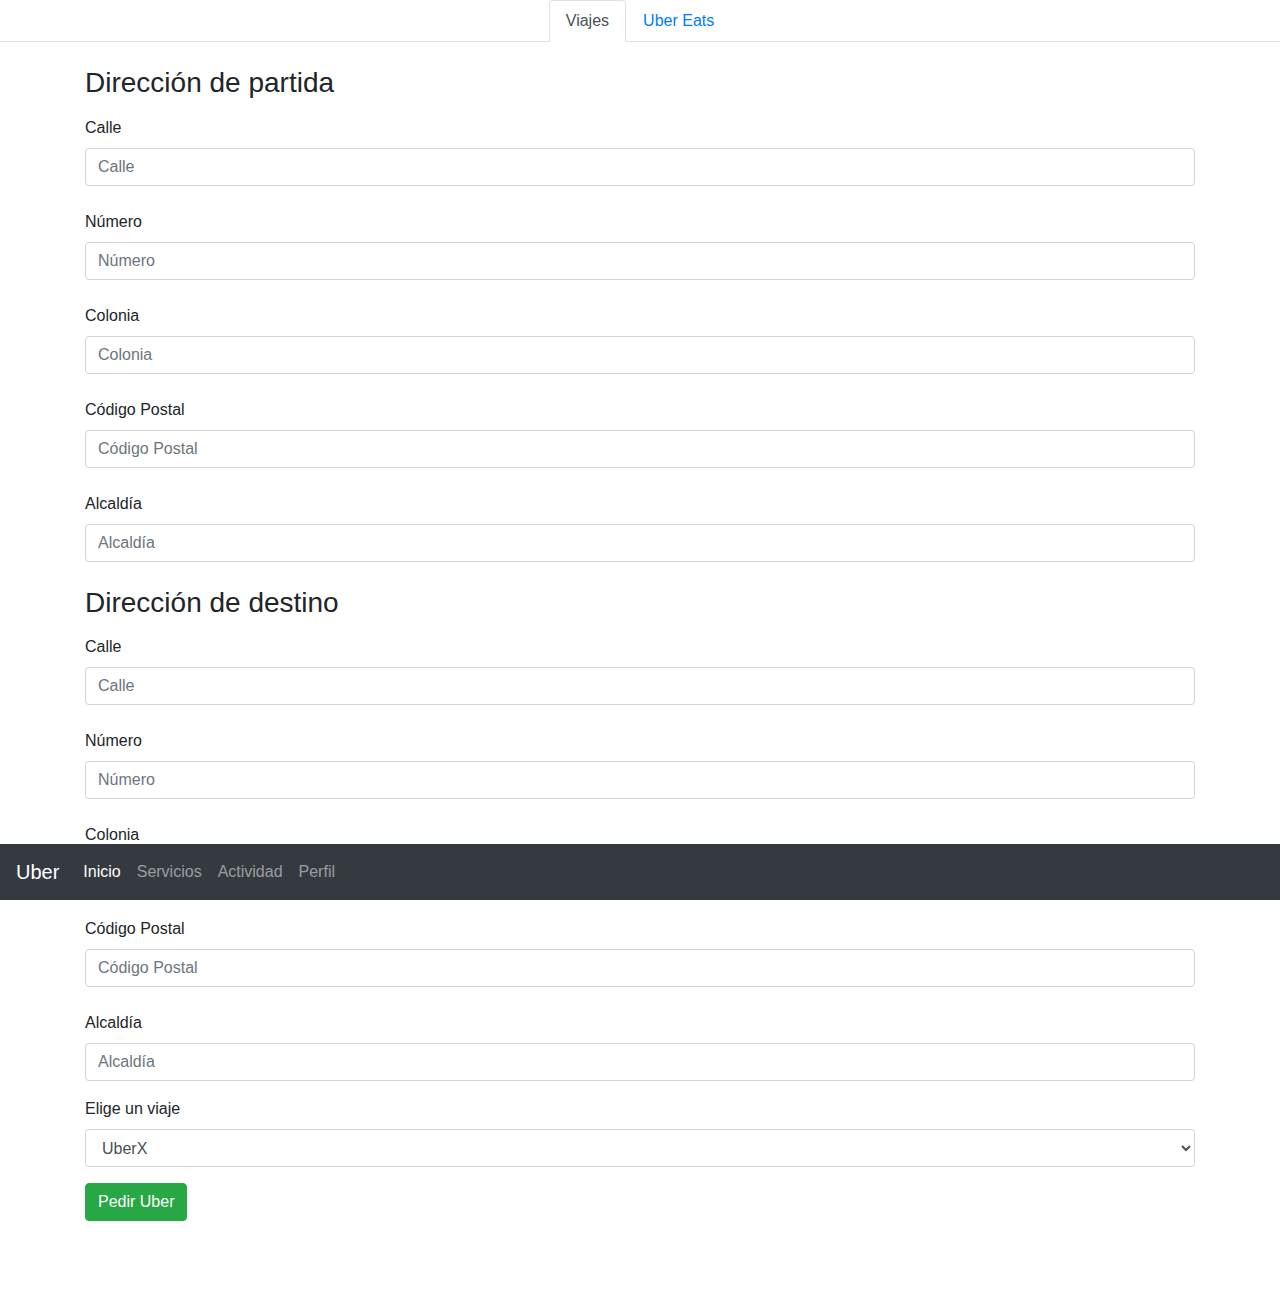
<file: viajes.html>
<!DOCTYPE html>
<html lang="es">

<head>
    <meta charset="UTF-8">
    <meta name="viewport" content="width=device-width, initial-scale=1, shrink-to-fit=no">
    <link rel="stylesheet" href="https://stackpath.bootstrapcdn.com/bootstrap/4.5.2/css/bootstrap.min.css">
    <link rel="stylesheet" href="styles.css">
    <title>Pedir Uber</title>

    <style>
        .container {
            margin-bottom: 80px; /* o ajusta el valor según sea necesario */
        }
    </style>
</head>

<body>

    <!-- Barra de navegación -->
    <nav class="navbar navbar-expand-md navbar-dark bg-dark fixed-bottom">
        <a class="navbar-brand" href="#">Uber</a>
        <button class="navbar-toggler" type="button" data-toggle="collapse" data-target="#navbarNav"
            aria-controls="navbarNav" aria-expanded="false" aria-label="Toggle navigation">
            <span class="navbar-toggler-icon"></span>
        </button>
        <div class="collapse navbar-collapse" id="navbarNav">
            <ul class="navbar-nav">
                <li class="nav-item active">
                    <a class="nav-link" href="./index.html">Inicio</a>
                </li>
                <li class="nav-item">
                    <a class="nav-link" href="#servicios">Servicios</a>
                </li>
                <li class="nav-item">
                    <a class="nav-link" href="#actividad">Actividad</a>
                </li>
                <li class="nav-item">
                    <a class="nav-link" href="#perfil">Perfil</a>
                </li>
            </ul>
        </div>
    </nav>

    <!-- Contenido principal -->
    <ul class="nav nav-tabs d-flex justify-content-center">
        <li class="nav-item">
            <a class="nav-link active" aria-current="page" href="./viajes.html">Viajes</a>
        </li>
        <li class="nav-item">
            <a class="nav-link" href="./eats.html">Uber Eats</a>
        </li>
    </ul>
    <div class="container">
        <form id="pedidoForm">
            <h3 class="pt-4">Dirección de partida</h3>
            <div class="form-group pt-2">
                <label for="calle">Calle</label>
                <input type="text" class="form-control" id="calle" placeholder="Calle" required pattern="[a-zA-Z0-9\s]+">
                <small id="calleError" class="form-text text-danger"></small>
            </div>
            <!-- Agregados campos de dirección -->
            <div class="form-group pt-2">
                <label for="numero">Número</label>
                <input type="text" class="form-control" id="numero" placeholder="Número" required pattern="[0-9]+">
                <small id="numeroError" class="form-text text-danger"></small>
            </div>
            <div class="form-group pt-2">
                <label for="colonia">Colonia</label>
                <input type="text" class="form-control" id="colonia" placeholder="Colonia" required pattern="[a-zA-Z\s]+">
                <small id="coloniaError" class="form-text text-danger"></small>
            </div>
            <div class="form-group pt-2">
                <label for="codigoPostal">Código Postal</label>
                <input type="text" class="form-control" id="codigoPostal" placeholder="Código Postal" required pattern="[0-9]{5}">
                <small id="codigoPostalError" class="form-text text-danger"></small>
            </div>
            <div class="form-group pt-2">
                <label for="alcaldia">Alcaldía</label>
                <input type="text" class="form-control" id="alcaldia" placeholder="Alcaldía" required pattern="[a-zA-Z\s]+">
                <small id="alcaldiaError" class="form-text text-danger"></small>
            </div>

            <h3 class="pt-2">Dirección de destino</h3>
            <div class="form-group pt-2">
                <label for="calle-dest">Calle</label>
                <input type="text" class="form-control" id="calle-dest" placeholder="Calle" required pattern="[a-zA-Z0-9\s]+">
                <small id="calleDestError" class="form-text text-danger"></small>
            </div>
            <!-- Agregados campos de dirección -->
            <div class="form-group pt-2">
                <label for="numero-dest">Número</label>
                <input type="text" class="form-control" id="numero-dest" placeholder="Número" required pattern="[0-9]+">
                <small id="numeroDestError" class="form-text text-danger"></small>
            </div>
            <div class="form-group pt-2">
                <label for="colonia-dest">Colonia</label>
                <input type="text" class="form-control" id="colonia-dest" placeholder="Colonia" required pattern="[a-zA-Z\s]+">
                <small id="coloniaDestError" class="form-text text-danger"></small>
            </div>
            <div class="form-group pt-2">
                <label for="codigoPostal-dest">Código Postal</label>
                <input type="text" class="form-control" id="codigoPostal-dest" placeholder="Código Postal" required pattern="[0-9]{5}">
                <small id="codigoPostalDestError" class="form-text text-danger"></small>
            </div>
            <div class="form-group pt-2">
                <label for="alcaldia-dest">Alcaldía</label>
                <input type="text" class="form-control" id="alcaldia-dest" placeholder="Alcaldía" required pattern="[a-zA-Z\s]+">
                <small id="alcaldiaDestError" class="form-text text-danger"></small>
            </div>

            <div class="form-group">
                <label for="tipoVehiculo">Elige un viaje</label>
                <select class="form-control" id="tipoVehiculo">
                    <option value="UberX">UberX</option>
                    <option value="UberPool">UberPool</option>
                    <option value="UberBlack">UberBlack</option>
                </select>
            </div>
        </form>
        <button type="button" class="btn btn-success" onclick="validarYpedirUber()">Pedir Uber</button>
    </div>

    <!-- Scripts -->
    <script src="https://code.jquery.com/jquery-3.5.1.slim.min.js"></script>
    <script src="https://cdn.jsdelivr.net/npm/@popperjs/core@2.10.2/dist/umd/popper.min.js"></script>
    <script src="https://stackpath.bootstrapcdn.com/bootstrap/4.5.2/js/bootstrap.min.js"></script>
    <script src="script.js"></script>

    <script>
        function validarYpedirUber() {
            // Realizar las validaciones aquí
            var calle = document.getElementById("calle");
            var alcaldia = document.getElementById("alcaldia");
            var numero = document.getElementById("numero");
            var colonia = document.getElementById("colonia");
            var codigoPostal = document.getElementById("codigoPostal");
            var calleDest = document.getElementById("calle-dest");
            var alcaldiaDest = document.getElementById("alcaldia-dest");
            var numeroDest = document.getElementById("numero-dest");
            var coloniaDest = document.getElementById("colonia-dest");
            var codigoPostalDest = document.getElementById("codigoPostal-dest");
            var tipoVehiculo = document.getElementById("tipoVehiculo").value;

            // Expresiones regulares
            var regexCalle = /[a-zA-Z0-9\s]+/;
            var regexAlcaldia = /[a-zA-Z\s]+/;
            var regexNumero = /[0-9]+/;
            var regexColonia = /[a-zA-Z\s]+/;
            var regexCodigoPostal = /[0-9]{5}/;

            // Validaciones
            if (!regexCalle.test(calle.value)) {
                document.getElementById("calleError").innerHTML = "Ingresa una calle válida.";
                return;
            } else {
                document.getElementById("calleError").innerHTML = "";
            }
            if (!regexNumero.test(numero.value)) {
                document.getElementById("numeroError").innerHTML = "Ingresa un número válido.";
                return;
            } else {
                document.getElementById("numeroError").innerHTML = "";
            }
            if (!regexColonia.test(colonia.value)) {
                document.getElementById("coloniaError").innerHTML = "Ingresa una colonia válida.";
                return;
            } else {
                document.getElementById("coloniaError").innerHTML = "";
            }

            if (!regexCodigoPostal.test(codigoPostal.value)) {
                document.getElementById("codigoPostalError").innerHTML = "Ingresa un código postal válido.";
                return;
            } else {
                document.getElementById("codigoPostalError").innerHTML = "";
            }
            if (!regexAlcaldia.test(alcaldia.value)) {
                document.getElementById("alcaldiaError").innerHTML = "Ingresa una alcaldía válida.";
                return;
            } else {
                document.getElementById("alcaldiaError").innerHTML = "";
            }

            if (!regexCalle.test(calleDest.value)) {
                document.getElementById("calleDestError").innerHTML = "Ingresa una calle de destino válida.";
                return;
            } else {
                document.getElementById("calleDestError").innerHTML = "";
            }

            if (!regexAlcaldia.test(alcaldiaDest.value)) {
                document.getElementById("alcaldiaDestError").innerHTML = "Ingresa una alcaldía de destino válida.";
                return;
            } else {
                document.getElementById("alcaldiaDestError").innerHTML = "";
            }

            if (!regexNumero.test(numeroDest.value)) {
                document.getElementById("numeroDestError").innerHTML = "Ingresa un número de destino válido.";
                return;
            } else {
                document.getElementById("numeroDestError").innerHTML = "";
            }

            if (!regexColonia.test(coloniaDest.value)) {
                document.getElementById("coloniaDestError").innerHTML = "Ingresa una colonia de destino válida.";
                return;
            } else {
                document.getElementById("coloniaDestError").innerHTML = "";
            }

            if (!regexCodigoPostal.test(codigoPostalDest.value)) {
                document.getElementById("codigoPostalDestError").innerHTML = "Ingresa un código postal de destino válido.";
                return;
            } else {
                document.getElementById("codigoPostalDestError").innerHTML = "";
            }

            // Si todas las validaciones son correctas, procede con la acción
            pedirUber();
        }

        function pedirUber() {
            // Lógica para pedir Uber
            alert("Pedido de Uber realizado correctamente.");
        }
    </script>
</body>

</html>
</file>
<file: styles.css>

</file>
